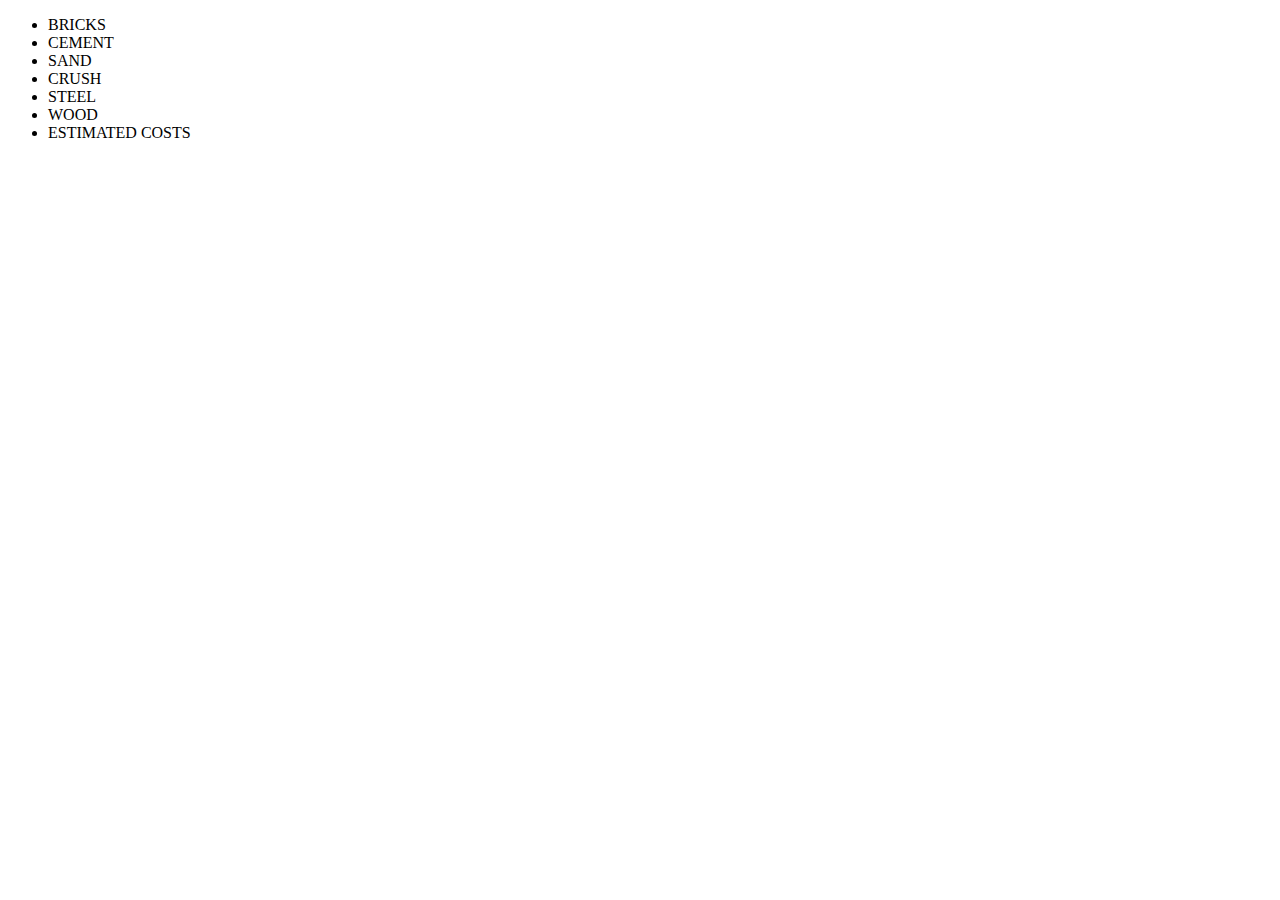
<file: construct.html>
<!DOCTYPE html>
<html lang="en" dir="ltr">
  <head>
    <meta charset="utf-8">
    <title>CONSTRUCTION SERVICES</title>
  </head>
  <body>
    <ul>
      <li>BRICKS</li>
      <li>CEMENT</li>
      <li>SAND</li>
      <li>CRUSH</li>
      <li>STEEL</li>
      <li>WOOD</li>
      <li>ESTIMATED COSTS</li>
    </ul>
  </body>
</html>
</file>
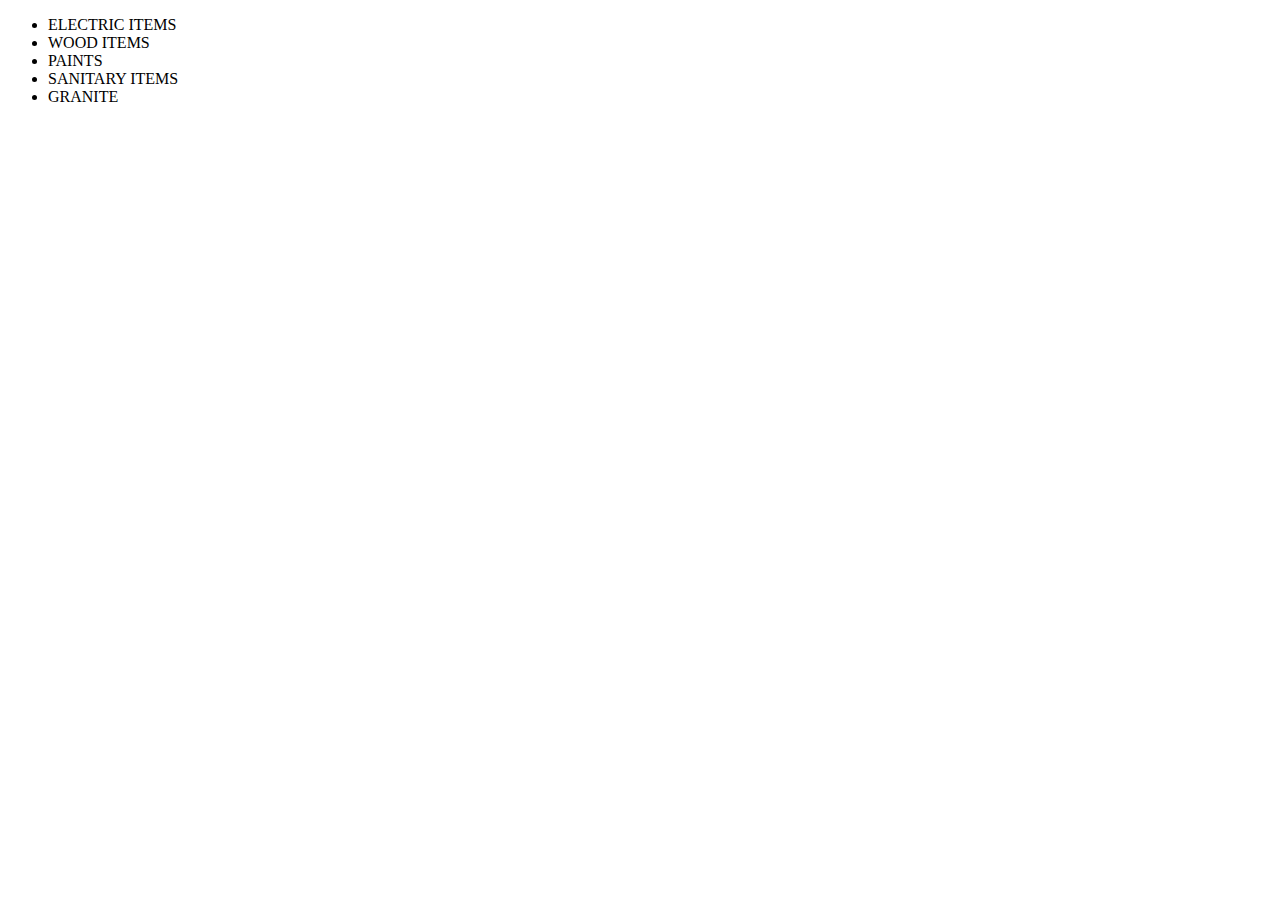
<file: several.html>
<!DOCTYPE html>
<html lang="en" dir="ltr">
  <head>
    <meta charset="utf-8">
    <title>SEVRAL SERVICES</title>
  </head>
  <body>
    <ul>
    <li>ELECTRIC ITEMS</li>
    <li>WOOD ITEMS</li>
    <li>PAINTS</li>
    <li>SANITARY ITEMS</li>
    <li>GRANITE</li>
    </ul>
  </body>
</html>
</file>
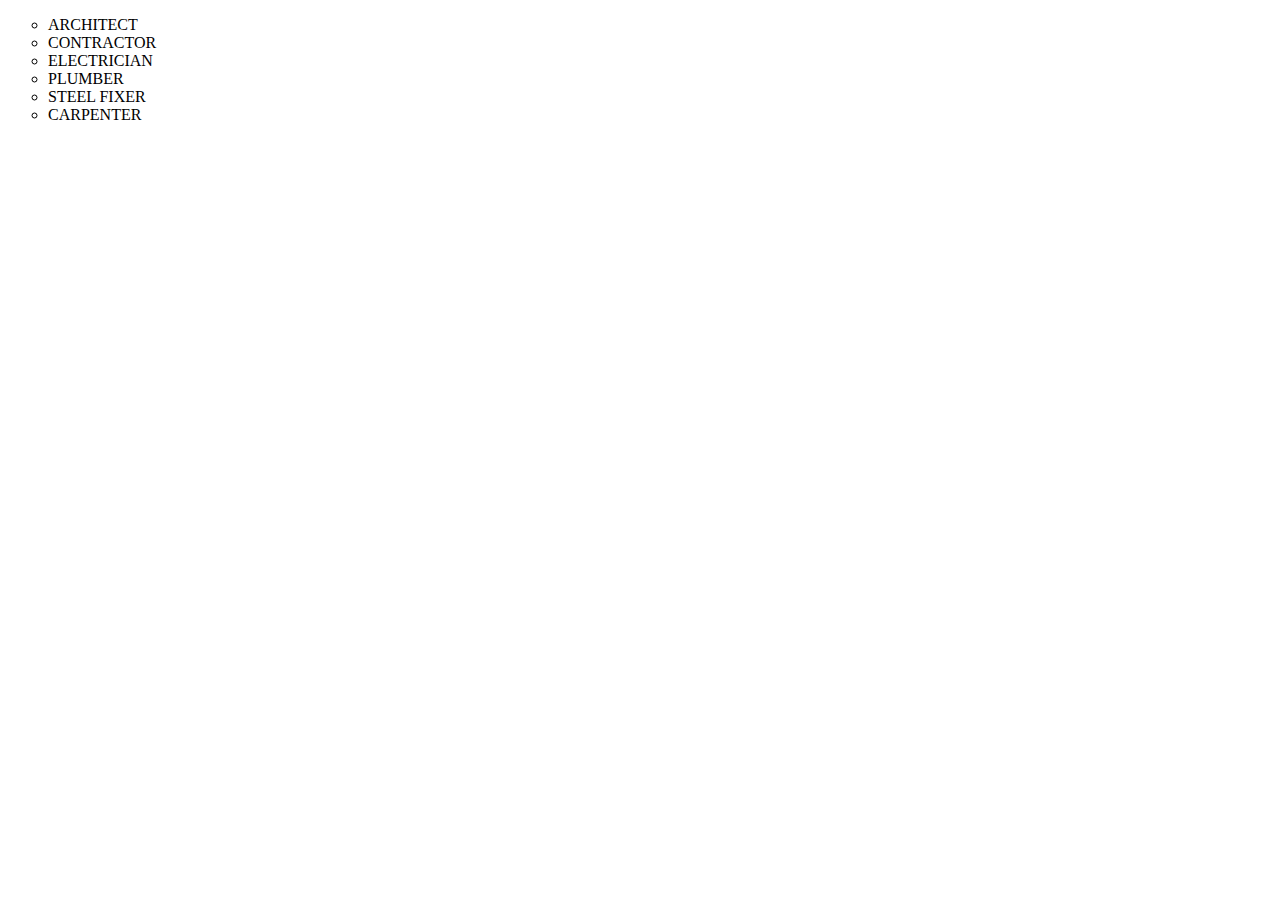
<file: staff.html>
<!DOCTYPE html>
<html lang="en" dir="ltr">
  <head>
    <meta charset="utf-8">
    <title>STAFF SERVICES</title>
  </head>
  <body>
    <ul style="list-style-type:circle;">
      <li>ARCHITECT</li>
      <li>CONTRACTOR</li>
      <li>ELECTRICIAN</li>
      <li>PLUMBER</li>
      <li>STEEL FIXER</li>
      <li>CARPENTER</li>
    </ul>
  </body>
</html>
</file>
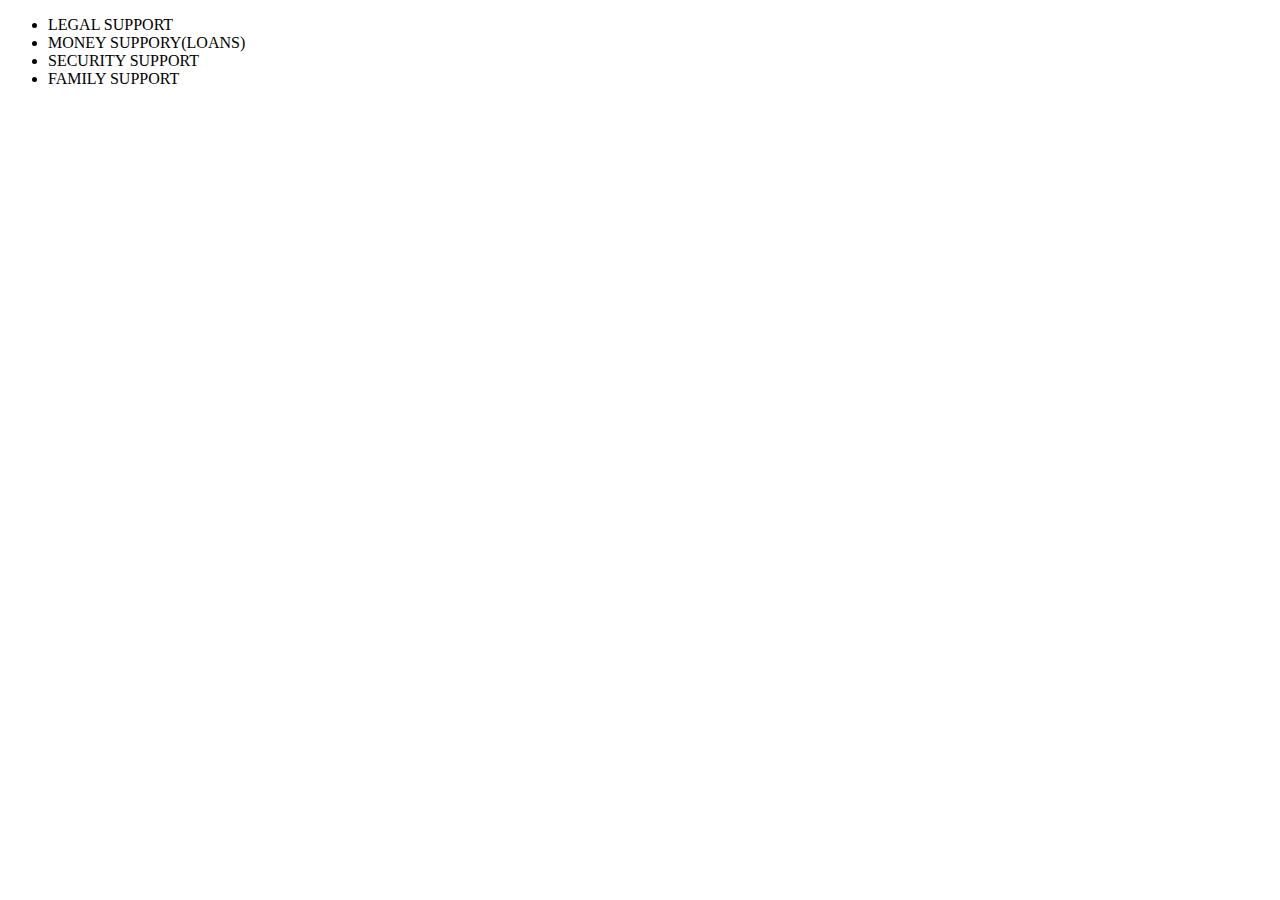
<file: support.html>
<!DOCTYPE html>
<html lang="en" dir="ltr">
  <head>
    <meta charset="utf-8">
    <title>SUPPORT SERVICES</title>
  </head>
  <body>
    <ul>
      <li>LEGAL SUPPORT</li>
      <li>MONEY SUPPORY(LOANS)</li>
      <li>SECURITY SUPPORT</li>
      <li>FAMILY SUPPORT</li>
    </ul>
  </body>
</html>
</file>
